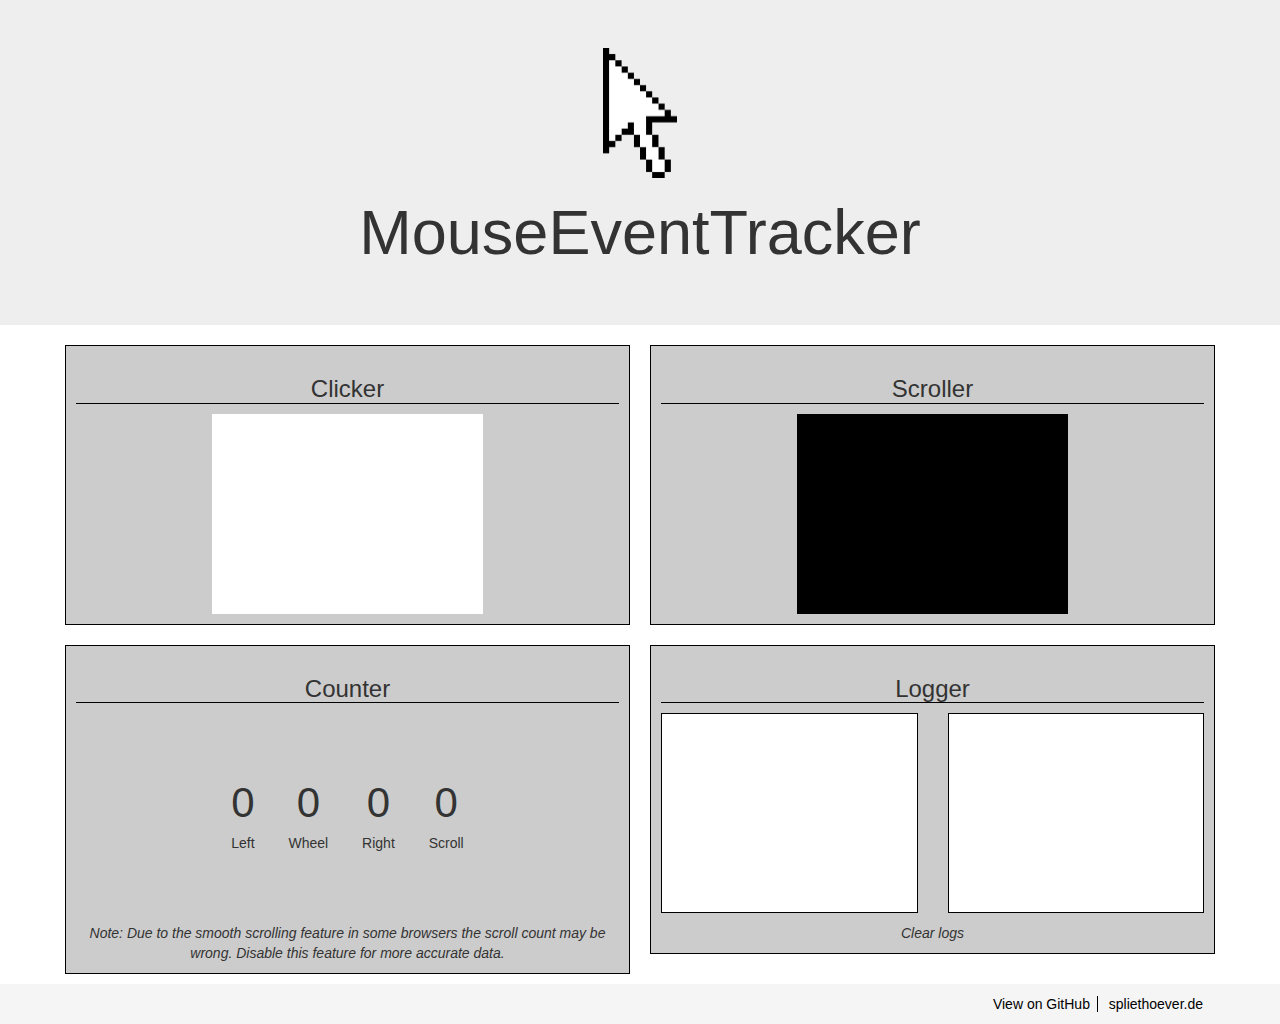
<file: index.html>
<!DOCTYPE html>
<html>
  <head>
    <meta charset="utf-8">
    <title>MouseEventTracker</title>
    <meta name="viewport" content="width=device-width, initial-scale=1.0">

    <!-- bootstrap imports -->
    <link rel="stylesheet" type="text/css" href="bootstrap-3.3.2-dist/css/bootstrap.min.css" />

    <!-- other imports -->
    <link rel="stylesheet" type="text/css" href="css/stylesheet.css">
    <link rel="stylesheet" type="text/css" media="(max-width: 640px)" href="css/max640.css">
    <link rel="stylesheet" type="text/css" media="(min-width: 641px)" href="css/min640.css">
  </head>
  <body>
    <div class="jumbotron">
      <div class="container-fluid">
        <img src="media/img/cursor.png" />
        <h1>MouseEventTracker</h1>
      </div>
    </div>
    <div class="container">
      <div class="row">
        <div class="col-lg-6">
          <div class="clicker-container">
            <h3>Clicker</h3>
            <div class="clicker noselect" id="click-div" onmousedown="return logClickEvent(event)" oncontextmenu="return false">
            </div>
          </div>
        </div>
        <div class="col-lg-6">
          <div class="scroll-container">
            <h3>Scroller</h3>
            <div class="scroll noselect">
              <div class="scroll-inner" id="scroll-inner">
                <div class="scroller-action" id="scroller-action"></div>
              </div>
            </div>
          </div>
        </div>
      </div>
      <div class="row">
        <div class="col-lg-6">
          <div class="counter-container">
            <h3>Counter</h3>
            <div class="counter">
              <p><span id="counter-left">0</span></br>Left</p>
              <p><span id="counter-wheel">0</span></br>Wheel</p>
              <p><span id="counter-right">0</span></br>Right</p>
              <p><span id="counter-scroll">0</span></br>Scroll</p>
            </div>
            <p class="info-text">Note: Due to the smooth scrolling feature in some browsers the scroll count may be wrong. Disable this feature for more accurate data.</p>
          </div>
        </div>
        <div class="col-lg-6">
          <div class="container logger-container">
            <h3>Logger</h3>
            <div class="row">
              <div class="col-xs-6">
                <div class="logger" id="logger-click"></div>
              </div>
              <div class="col-xs-6">
                <div class="logger" id="logger-scroll"></div>
              </div>
            </div>
            <p class="info-text"><span class="log-action" onclick="clearLog()">Clear logs</span></p>
          </div>
        </div>
      </div>
    </div>
    <footer class="footer">
      <div class="container">
        <ul>
          <li><a href="https://github.com/mspl13/mouse_event_tracker_js" target="_blank">View on GitHub</a></li>
          <li><a href="http://spliethoever.de">spliethoever.de</a></li>
        </ul>
      </div>
    </footer>
    <!-- script needs to be importet here because it can not access the DOM
    if it is not completely loaded -->
    <script src="js/event_tracker.js"></script>
  </body>
</html>
</file>
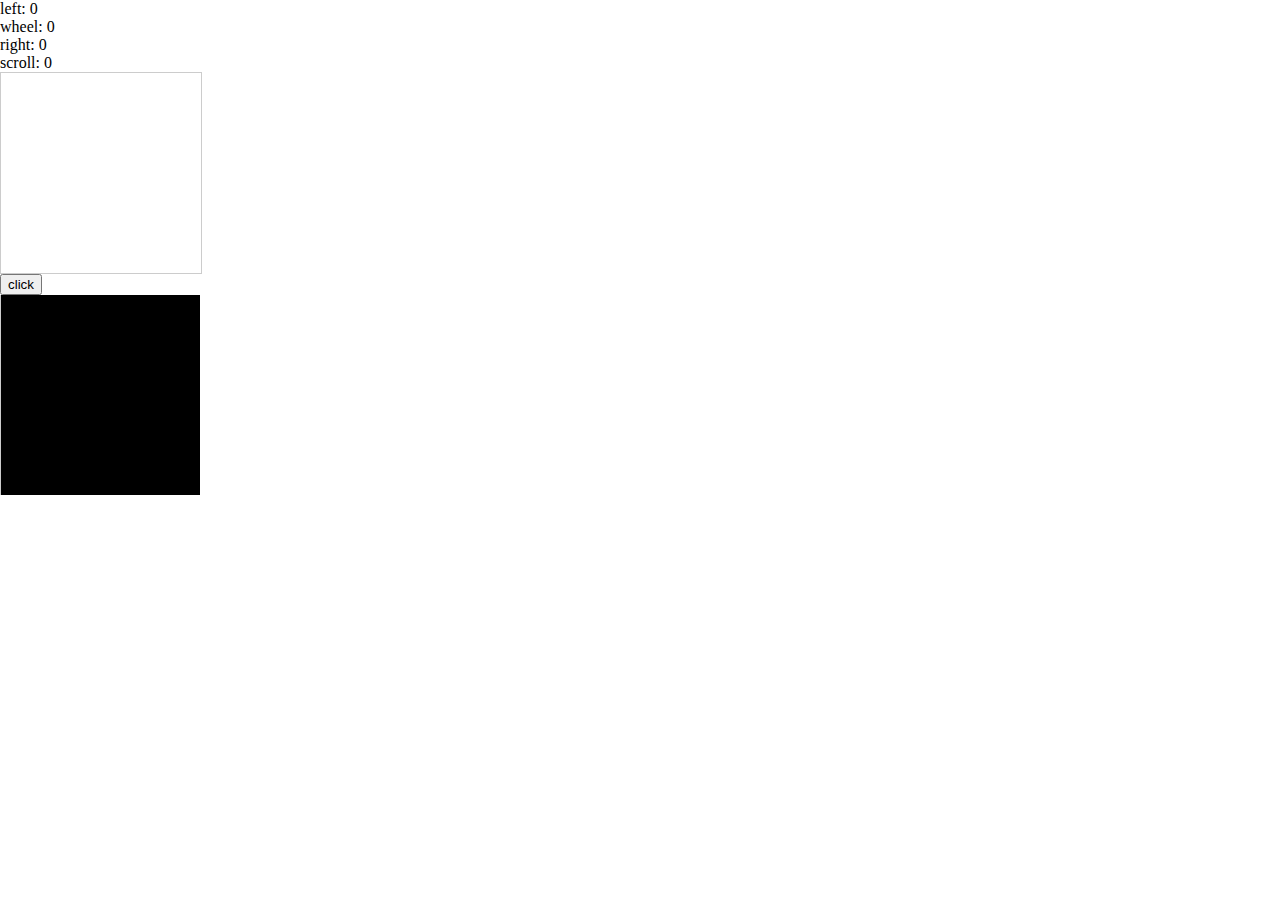
<file: click.html>
<!DOCTYPE html>
<html>
<head>
	<title>mouseclick</title>
	<style type="text/css">
		*{margin:0;}

		#container-out {
			height: 200px;
			width: 200px;
			overflow: hidden;
		}

		#container {
			height: 100%;
			width: 100%;
			overflow: hidden;
		}

		#scroll-outer {
			height: 100%;
			width: 100%;
			overflow: auto;
			padding-right: 15px;
		}

		#scroll-inner {
			height: 201px;
    		width: 100%;
    		border: 1px solid #ccc;
    		background-color: #000000;
		}

		#log-box {
			height: 200px;
			width: 200px;
			border: 1px solid #ccc;
			overflow: auto;
		}
	</style>
</head>
<body>
	<p>left: <span id="left">0</span></p>
	<p>wheel: <span id="wheel">0</span></p>
	<p>right: <span id="right">0</span></p>
	<p>scroll: <span id="scroll">0</span></p>
	<div id="log-box"></div>
	<input type="button" value="click" id="btn" onclick="return logClickEvent(event)" oncontextmenu="return logClickEvent(event)">
	<div id="container-out">
		<div id="container">
			<div id="scroll-outer">
				<div id="scroll-inner"></div>
			</div>
		</div>
	</div>
	
	<script type="text/javascript">

		// http://javascript.info/tutorial/mouse-events
		// http://www.w3schools.com/jsref/event_onscroll.asp

		document.getElementById('scroll-outer').scrollTop = 1;

		document.getElementById('scroll-outer').onscroll = function() {
			console.log('scrolling');

			// set counter
			var old = parseInt(document.getElementById('scroll').innerHTML);
			var newValue = String(old + 1)
			document.getElementById('scroll').innerHTML = newValue;

			// get endless scrolling to top
			var elemOuter = document.getElementById('scroll-outer');
			var scrollTopValue = elemOuter.scrollTop;
			console.log('scrollTop scroll-outer: ' + scrollTopValue);
			if(scrollTopValue == 0){
				elemOuter.scrollTop = 1;
				// counter - 1 because javascript scrolls one more time
				var old = parseInt(document.getElementById('scroll').innerHTML);
				var newValue = String(old - 1)
				document.getElementById('scroll').innerHTML = newValue;
			}

			// resize inner div
			var elemInner = document.getElementById('scroll-inner');
			var style = window.getComputedStyle(elemInner);
			var height = style.getPropertyValue('height');
			var heightValue = parseInt(height.slice(0, -2));
			if (heightValue == 201) {
				document.getElementById('scroll').innerHTML = 0;
			};
			console.log('scroll-inner old height: ' + height);
			console.log('scroll-inner old heightValue: ' + heightValue);
			var newHeightValue = heightValue + 1;
			console.log('scroll-inner newHeightValue: ' + newHeightValue);
			document.getElementById('scroll-inner').style.height = newHeightValue + "px";

			// log to log-box
			if (heightValue !== 201){
				document.getElementById('log-box').innerHTML += "<br>-----------" + "<br>scrolled";
				updateScroll();
			}
		}

		function logClickEvent(event){
			if(event.which == 1) {
				var old = parseInt(document.getElementById('left').innerHTML);
				var newValue = String(old + 1)
				document.getElementById('left').innerHTML = newValue;
			} else if (event.which == 2) {
				var old = parseInt(document.getElementById('wheel').innerHTML);
				var newValue = String(old + 1)
				document.getElementById('wheel').innerHTML = newValue;
			} else if (event.which == 3) {
				var old = parseInt(document.getElementById('right').innerHTML);
				var newValue = String(old + 1)
				document.getElementById('right').innerHTML = newValue;
			}
			document.getElementById('log-box').innerHTML += "<br>-----------" + "<br>which: " + event.which + "<br>button: " + event.button;
			updateScroll();
			return false;
		}

		function updateScroll() {
			var logBox = document.getElementById('log-box');
			logBox.scrollTop = logBox.scrollHeight;
		}
	</script>
</body>
</html>
</file>
<file: css/stylesheet.css>
/*---------------------------------------*/
/*jumbotron styles*/
.jumbotron {
	margin-bottom: 10px;
}

.jumbotron .container-fluid {
	text-align: center;
}

.jumbotron img {
	max-height: 130px;
}

/*---------------------------------------*/
/*column div styles*/
.col-lg-6 {
	padding: 10px;
}

/*---------------------------------------*/
/*container div styles*/
.clicker-container, .scroll-container, .counter-container, .logger-container {
	width: 100%;
	background-color: #ccc;
	border: 1px solid black;
	padding: 10px;
}

.clicker-container h3, .scroll-container h3, .counter-container h3,
.logger-container h3 {
	text-align: center;
	border-bottom: 1px solid black;
}

.info-text {
	text-align: center;
	font-style: italic;
	margin-top: 10px;
	margin-bottom: 0px;
}

/*---------------------------------------*/
/*clicker and scroll div styles*/
.clicker, .scroll {
	height: 200px;
	width: 50%;
	margin: 0 auto;
	background-color: #FFFFFF;
	text-align: center;
	line-height: 200px;
}

/*---------------------------------------*/
/*clicker div styles*/
.clicker:active {
	background-color: #000000;
}

/*---------------------------------------*/
/*scroll div styles*/
.scroll {
	overflow: hidden;
	position: relative;
}

.scroll-inner {
	position: absolute;
	top: 0;
	bottom: 0;
	left: 0;
	right: -15px;
	overflow: auto;
}

.scroller-action {
	height: 201px;
	width: 100%;
	background-color: #000000;
	color: #FFFFFF;
}

/*---------------------------------------*/
/*counter div styles*/
.counter {
	padding: 60px 0px 60px 0px;
	text-align: center;
}

.counter p {
	margin: 0px 15px;
	text-align: center;
	display: inline-block;
}

.counter p span {
	font-size: 3em;
}

/*---------------------------------------*/
/*logger div styles*/
.logger {
	height: 200px;
	background-color: #FFFFFF;
	border: 1px solid black;
	overflow: auto;
	text-align: center;
}

.log-action:hover {
	text-decoration: underline;
	cursor: pointer;
}

/*---------------------------------------*/
/*footer styles*/
/*--------------------------------------------------*/
/*soure: http://getbootstrap.com/examples/sticky-footer/*/
/* Sticky footer styles*/
html {
  position: relative;
  min-height: 100%;
}

body {
  /* Margin bottom by footer height */
  margin-bottom: 40px;
}

.footer {
  position: absolute;
  bottom: 0;
  width: 100%;
  /* Set the fixed height of the footer here */
  height: 40px;
  background-color: #f5f5f5;
  line-height: 40px;
}

.footer ul {
	margin-bottom: 0;
	list-style-type: none;
	padding-left: 0;
}

.footer a {
	color: #000000;
	text-decoration: none;
}

.footer a:hover {
	text-decoration: underline;
}

/*---------------------------------------*/
/*text can not be selected with clicking*/
.noselect {
	/*from http://stackoverflow.com/a/4407335/2952875*/
    -webkit-touch-callout: none;
    -webkit-user-select: none;
    -khtml-user-select: none;
    -moz-user-select: none;
    -ms-user-select: none;
    user-select: none;
}
</file>
<file: css/max640.css>
/*---------------------------------------*/
/*footer styles*/
body {
  /* Margin bottom by footer height */
  margin-bottom: 80px;
}

.footer {
	height: 80px;
	margin-top: 0px;
	line-height: 40px;
	text-align: center;
	vertical-align: middle;
}
</file>
<file: css/min640.css>
/*---------------------------------------*/
/*footer styles*/
.footer {
	text-align: right;
}

.footer li {
	padding: 0px 0.5em 0px 0.5em;
	display: inline;
	border-right: 1px solid #000000;
}

.footer li:last-child {
	border-right: none;	
}
</file>
